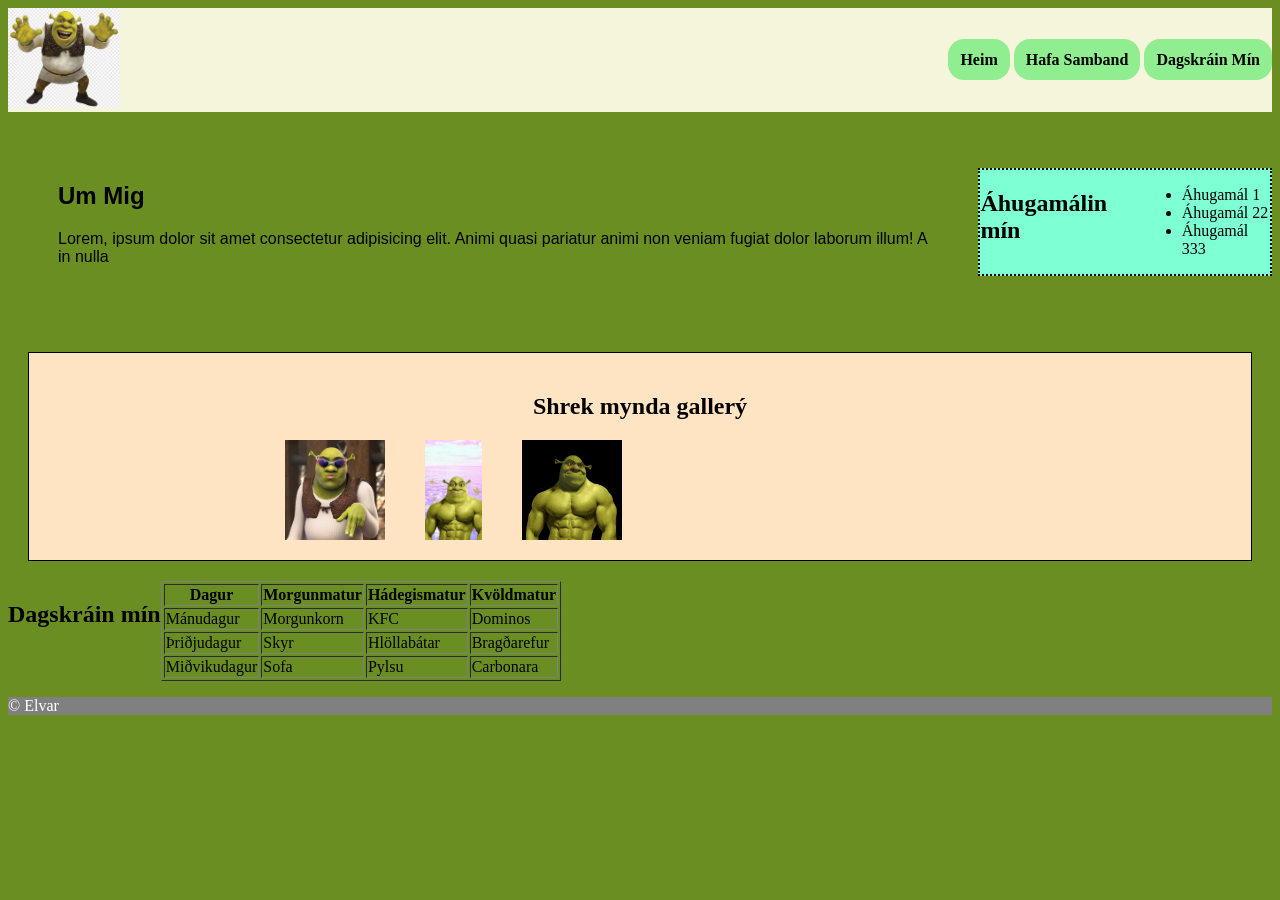
<file: index.html>
<!doctype html>
<html lang="en">
  <head>
    <meta charset="UTF-8" />
    <meta name="viewport" content="width=device-width, initial-scale=1.0" />
    <title>Tími 5</title>
    <link rel="stylesheet" href="style.css" />
  </head>
  <body>
    <header>
      <div>
        <img src="/images/shrek.png" height="100px" />
      </div>
      <nav>
        <a href="/">Heim</a>
        <a href="contact.html">Hafa Samband</a>
        <a href="#Dagskra">Dagskráin Mín</a>
      </nav>
    </header>
    <main>
      <section class="topsection">
        <section class="UmMig">
          <h2>Um Mig</h2>
          <p>
            Lorem, ipsum dolor sit amet consectetur adipisicing elit. Animi
            quasi pariatur animi non veniam fugiat dolor laborum illum! A in
            nulla
          </p>
        </section>

        <section class="hobbies">
          <h2>Áhugamálin mín</h2>
          <ul>
            <li>Áhugamál 1</li>
            <li>Áhugamál 22</li>
            <li>Áhugamál 333</li>
          </ul>
        </section>
      </section>

      <section id="section-gallery">
        <h2>Shrek mynda gallerý</h2>
        <div id="gallery">
          <img src="images/shrek1.jpg" height="100px" />
          <img src="images/shrek2.jpg" height="100px" />
          <img src="images/shrek3.jpg" height="100px" />
        </div>
      </section>
      <section id="Dagskra">
        <h2>Dagskráin mín</h2>
        <table border="1">
          <tr>
            <th>Dagur</th>
            <th>Morgunmatur</th>
            <th>Hádegismatur</th>
            <th>Kvöldmatur</th>
          </tr>
          <tr>
            <td>Mánudagur</td>
            <td>Morgunkorn</td>
            <td>KFC</td>
            <td>Dominos</td>
          </tr>
          <tr>
            <td>Þriðjudagur</td>
            <td>Skyr</td>
            <td>Hlöllabátar</td>
            <td>Bragðarefur</td>
          </tr>
          <tr>
            <td>Miðvikudagur</td>
            <td>Sofa</td>
            <td>Pylsu</td>
            <td>Carbonara</td>
          </tr>
        </table>
      </section>
    </main>
    <footer>
      <p>&copy; Elvar</p>
    </footer>
  </body>
</html>
</file>
<file: style.css>
/* nota # þegar element er með id */
/* nota . þegar element er með class */

html {
  scroll-behavior: smooth;
  background-color: olivedrab;
}

header {
  display: flex;

  align-items: center;
  width: 100%;
  justify-content: space-between;
  background-color: beige;
}

a {
  color: black;
  background-color: lightgreen;
  padding: 12px;
  border-radius: 16px;

  font-weight: bold;
  text-decoration: none;
}

a:hover {
  background-color: azure;
}

img {
  height: 100px;
}

.UmMig {
  padding: 50px;
  font-family: Verdana, Geneva, Tahoma, sans-serif;
}

.hobbies {
  background-color: aquamarine;
  margin: auto;
  width: fit-content;
  display: flex;
  border: 2px dotted black;
}

#gallery {
  display: flex;
  gap: 40px;
  width: 60%;
  overflow: hidden;
  overflow-x: scroll;
}

#section-gallery {
  display: flex;
  flex-direction: column;
  align-items: center;
  padding: 20px;
  border: 1px black solid;
  background-color: bisque;
  margin: 20px;
}

footer {
  background-color: gray;
}

footer > p {
  color: white;
}

.topsection {
  display: flex;
}

#Dagskra {
  display: flex;
}
</file>
